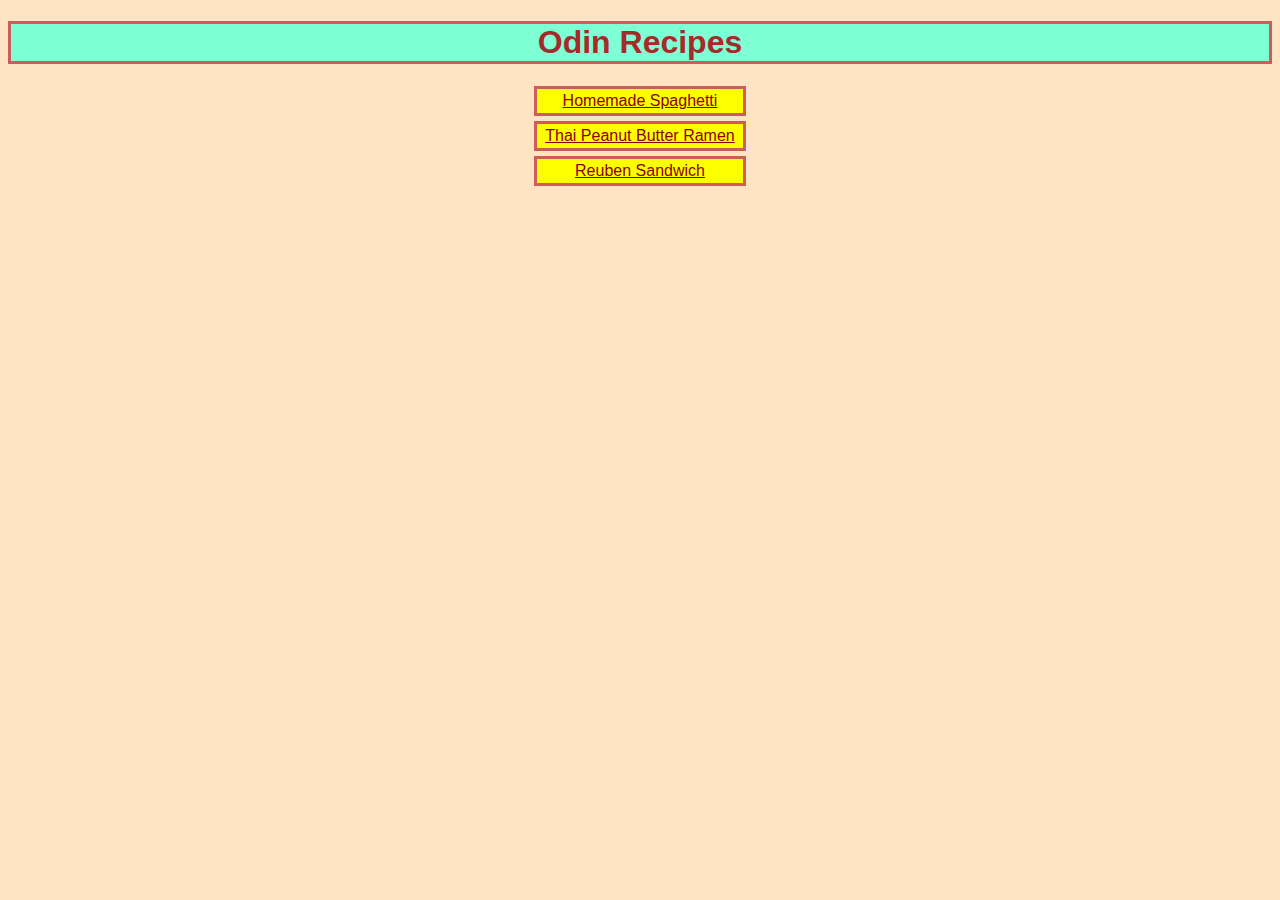
<file: index.html>
<!DOCTYPE html>
<html lang="en">

<head>
    <meta charset="UTF-8">
    <meta name="viewport" content="width=device-width, initial-scale=1.0">
    <link rel="stylesheet" href="styles.css">
    <title>Odin Recipes</title>
</head>

<body class="home-body">
    <h1>Odin Recipes</h1>

    <!-- retaining for ul/li example usage -->
    <!-- <ul>
        <li><a href="recipes/spaghetti.html">Homemade Spaghetti</a></li>
        <li><a href="recipes/thai-pb-ramen.html">Thai Peanut Butter Ramen</a></li>
        <li><a href="recipes/reuben.html">Reuben Sandwich</a></li>
    </ul> -->

    <a class="home-link" href="recipes/spaghetti.html">Homemade Spaghetti</a></li>
    <a class="home-link" href="recipes/thai-pb-ramen.html">Thai Peanut Butter Ramen</a></li>
    <a class="home-link" href="recipes/reuben.html">Reuben Sandwich</a></li>

</body>

</html>
</file>
<file: styles.css>
/* font-family applies to entire site */
* {
    font-family: 'Segoe UI', Tahoma, Geneva, Verdana, sans-serif;
}

/* centered and appropriately-sized images */
img {
    display: block;
    margin-left: auto;
    margin-right: auto;
    width: 50%;
}

h1,
h2,
h3 {
    text-align: center;
}

/* links will be darkred */
a {
    color: darkred;
    text-align: center;
    display: block;
}

/*                     */
/* playing with colors */
/*                     */

h1 {
    background-color: aquamarine;
    color: brown;
    border: 3px solid;
    border-color:indianred;
}

h2 {
    background-color: #7fff00;
    color: darkslateblue
}

h3 {
    background-color: magenta;
    color: #80ff00
}

.home-body {
    background-color: bisque;
}

.home-link {
    background-color: #fbff00;
    width: 200px;
    margin: 5px auto;
    padding: 3px;
    border: 3px solid;
    border-color:indianred

}
</file>
